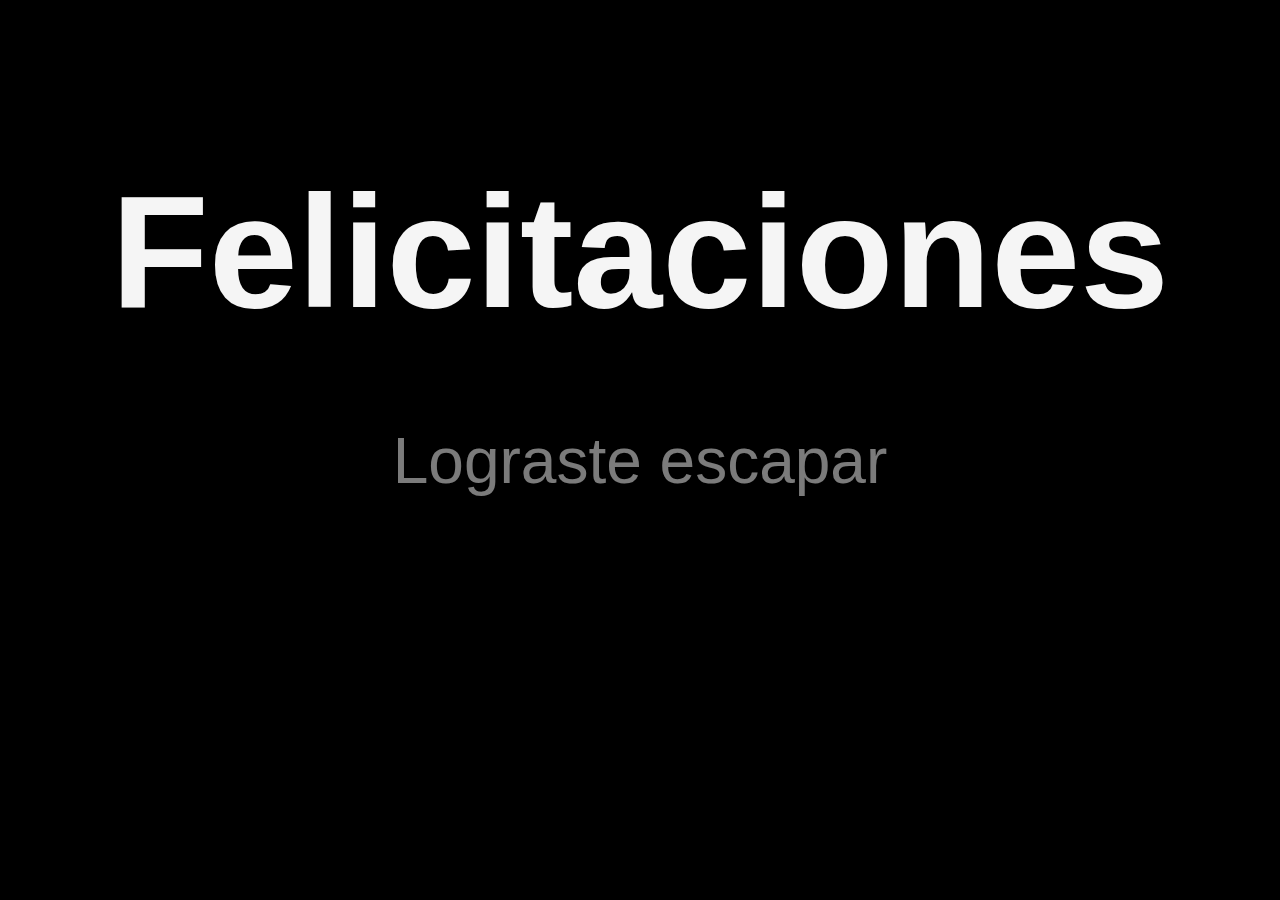
<file: felicitaciones.html>
<!DOCTYPE html>
<html lang="en">

<head>
  <meta charset="UTF-8">
  <meta http-equiv="X-UA-Compatible" content="IE=edge">
  <meta name="viewport" content="width=device-width, initial-scale=1.0">
  <title>Felicitaciones</title>
  <link rel="stylesheet" href="style.css">
</head>

<body class="bg-black">
  <h1>Felicitaciones</h1>
  <p class="felicitaciones">Lograste escapar</p>
</body>

</html>
</file>
<file: style.css>
* {
  margin: 0;
  font-family: Arial, Helvetica, sans-serif;
}

:root {
  --cafe: #3d1c00;
}

*::selection {
  background-color: rgba(0, 0, 0, 0.1);
}

/*Escenario*/

body {
  background-color: #717171;
}

.piso {
  position: fixed;
  bottom: 0;
  height: 10vh;
  background-color: var(--cafe);
  width: 100%;
}

.mueble {
  position: fixed;
  background-color: var(--cafe);
  width: 20rem;
  height: 15rem;
  bottom: 10vh;
  right: 40vw;
  display: flex;
  justify-content: center;
  align-items: center;
  flex-direction: column;
}

.cajon {
  background-color: #622e03;
  width: 85%;
  height: 22%;
  margin: 0.7rem 0;
  transition: 0.5s;
}

.cajon:hover {
  background-color: #833c02;
  cursor: pointer;
}

.puerta {
  width: 18vw;
  height: 60vh;
  background-color: black;
  position: fixed;
  bottom: 10vh;
  right: 10vw;
  cursor: pointer;
}

.clave {
  width: 3rem;
  height: 5rem;
  background-color: rgb(212, 212, 212);
  border-radius: 1rem;
  bottom: 40vh;
  position: fixed;
  right: 30vw;
  transition: 0.5s;
}

.clave:hover {
  cursor: pointer;
  background-color: whitesmoke;
}

.cuadro {
  background-color: var(--cafe);
  width: 18rem;
  height: 18rem;
  display: flex;
  align-items: center;
  justify-content: center;
  position: fixed;
  top: 10vh;
  left: 10vw;
  z-index: 50;
}

.cuadro img {
  width: 90%;
  height: 90%;
  transition: 0.5s;
  opacity: 0.8;
}

.cuadro img:hover {
  opacity: 1;
}

.florero {
  bottom: calc(10vh + 14.74rem);
  position: fixed;
  right: 53vw;
  z-index: 49;
}

.libro {
  bottom: calc(10vh + 14.74rem);
  position: fixed;
  right: 42vw;
}

.florero img {
  width: 5rem;
  height: auto;
  filter: grayscale(50%);
  transition: 0.5s;
}

.libro img {
  width: 9rem;
  height: auto;
  filter: grayscale(80%);
  transition: 0.5s;
}

img:hover {
  filter: grayscale(0%) !important;
  cursor: pointer;
}

.nota {
  position: fixed;
  height: 80vh;
  margin-top: 10vh;
  width: 70vw;
  margin-left: 15vw;
  background-color: beige;
  z-index: 51;
  transition: 0.5s;
  opacity: 1;
}

.nota h2 {
  text-align: center;
  font-family: Arial, Helvetica, sans-serif;
  padding: 3rem 5rem;
  font-size: 3rem;
}

.nota p {
  text-align: center;
  font-size: 2rem;
  padding: 0 5rem;
  font-family: Arial, Helvetica, sans-serif;
  line-height: 150%;
}

.botones {
  display: flex;
  justify-content: space-around;
}

.nota button,
.panel button {
  padding: 1rem 2rem;
  border-radius: 0.5rem;
  font-size: 2rem;
  font-weight: 700;
  background-color: transparent;
  border: var(--cafe) solid 3px;
  display: block;
  margin: auto;
  margin-top: 3rem;
  transition: 0.5s;
  cursor: pointer;
}

.nota button:hover,
.panel button:hover {
  padding: 1.5rem 2rem;
}

.bajarOpacidad {
  opacity: 0;
  visibility: hidden;
}

.desaparecer {
  visibility: hidden;
}

.none {
  display: none !important;
}

.panel {
  position: fixed;
  height: 80vh;
  margin-top: 10vh;
  width: 70vw;
  margin-left: 15vw;
  background-color: beige;
  z-index: 560;
  transition: 0.5s;
  display: flex;
  flex-direction: column;
  align-items: center;
  visibility: hidden;
  opacity: 0;
}

.aparecer {
  visibility: visible !important;
  opacity: 1 !important;
}
.panel input {
  width: 70%;
  padding: 1rem;
  font-size: 3rem;
  display: block;
  margin: auto;
  background-color: beige;
  border: var(--cafe) solid 0.2rem;
  color: var(--cafe);
  outline: none;
}

.salirPanel {
  position: fixed;
  width: 2.5rem;
  height: auto;
  top: 13vh;
  right: 17vw;
  opacity: 0.7;
  transition: 0.5s;
}

.salirPanel:hover {
  opacity: 1;
}

/*Felicitaciones*/

h1 {
  font-size: 10rem;
  text-align: center;
  margin-top: 10rem;
  color: whitesmoke;
}

.felicitaciones {
  font-size: 4rem;
  text-align: center;
  margin-top: 5rem;
  color: rgba(245, 245, 245, 0.5);
}

.bg-black {
  background-color: black;
}
</file>
